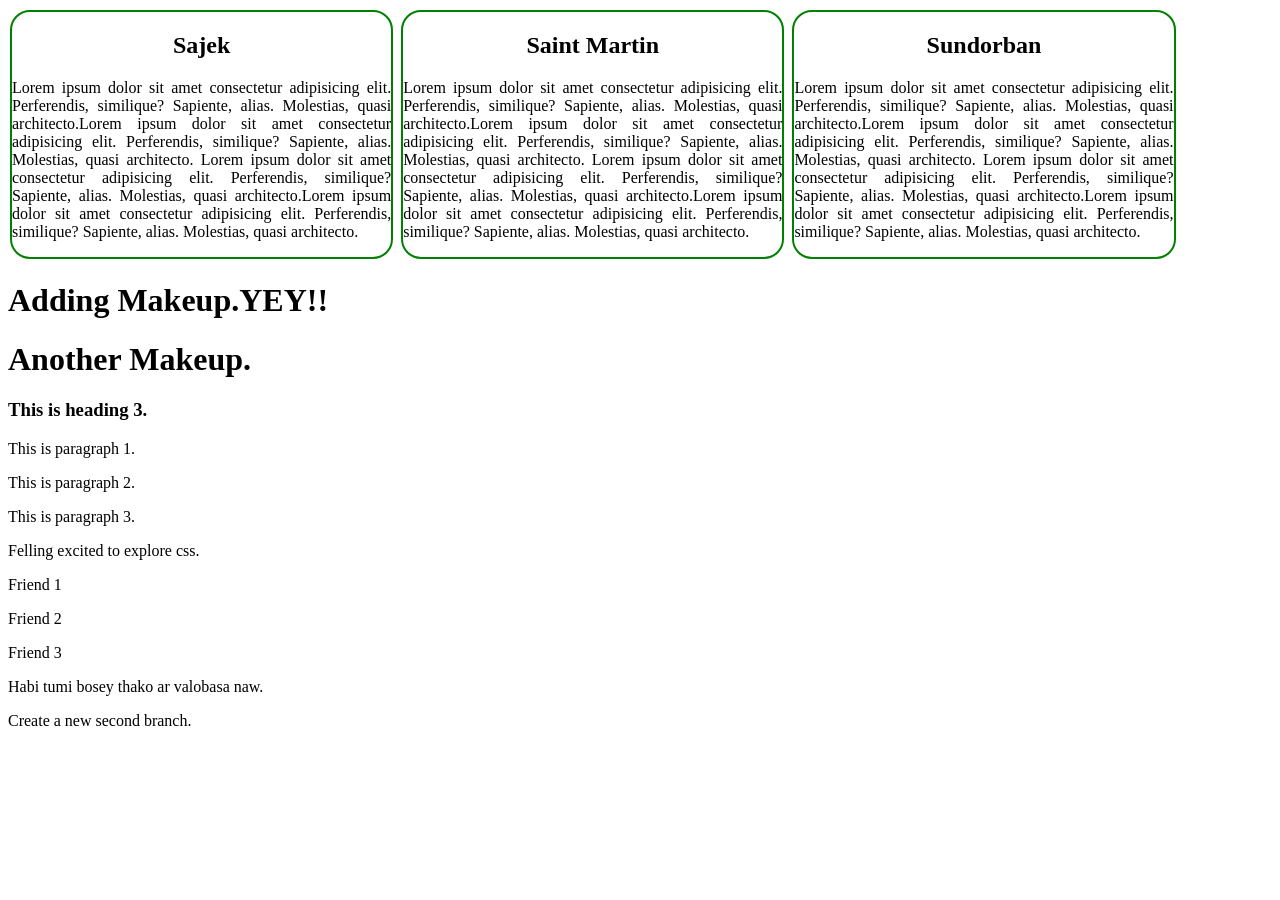
<file: index.html>
<!DOCTYPE html>
<html lang="en">
  <head>
    <meta charset="UTF-8" />
    <meta http-equiv="X-UA-Compatible" content="IE=edge" />
    <meta name="viewport" content="width=device-width, initial-scale=1.0" />
    <title>CSS - Cascading Style Sheets</title>
    <link rel="stylesheet" href="style.css" />
    <style>
      /* h1 {
        color: chartreuse;
        background-color: chocolate;
        height: 2em;
        width: 75%;
      }
      p {
        color: aqua;
        font-size: 20px;
        font-weight: 700;
        font-family: "Franklin Gothic Medium", "Arial Narrow", Arial, sans-serif;
      }

      #birthday {
        color: darkgreen;
        font-size: 40px;
      }
      .friend {
        color: coral;
        background-color: greenyellow;
      }
      h1.friend {
        font-family: "Trebuchet MS", "Lucida Sans Unicode", "Lucida Grande",
          "Lucida Sans", Arial, sans-serif;
        background-color: blue;
      }
      .romantic {
        color: red;
      }
      .blog {
        background-color: lightcoral;
      } */
    </style>
  </head>
  <body>
    <div class="blog">
      <h2>Sajek</h2>
      <p>
        Lorem ipsum dolor sit amet consectetur adipisicing elit. Perferendis,
        similique? Sapiente, alias. Molestias, quasi architecto.Lorem ipsum
        dolor sit amet consectetur adipisicing elit. Perferendis, similique?
        Sapiente, alias. Molestias, quasi architecto. Lorem ipsum dolor sit amet
        consectetur adipisicing elit. Perferendis, similique? Sapiente, alias.
        Molestias, quasi architecto.Lorem ipsum dolor sit amet consectetur
        adipisicing elit. Perferendis, similique? Sapiente, alias. Molestias,
        quasi architecto.
      </p>
    </div>

    <div class="blog">
      <h2>Saint Martin</h2>
      <p>
        Lorem ipsum dolor sit amet consectetur adipisicing elit. Perferendis,
        similique? Sapiente, alias. Molestias, quasi architecto.Lorem ipsum
        dolor sit amet consectetur adipisicing elit. Perferendis, similique?
        Sapiente, alias. Molestias, quasi architecto. Lorem ipsum dolor sit amet
        consectetur adipisicing elit. Perferendis, similique? Sapiente, alias.
        Molestias, quasi architecto.Lorem ipsum dolor sit amet consectetur
        adipisicing elit. Perferendis, similique? Sapiente, alias. Molestias,
        quasi architecto.
      </p>
    </div>

    <div class="blog">
      <h2>Sundorban</h2>
      <p>
        Lorem ipsum dolor sit amet consectetur adipisicing elit. Perferendis,
        similique? Sapiente, alias. Molestias, quasi architecto.Lorem ipsum
        dolor sit amet consectetur adipisicing elit. Perferendis, similique?
        Sapiente, alias. Molestias, quasi architecto. Lorem ipsum dolor sit amet
        consectetur adipisicing elit. Perferendis, similique? Sapiente, alias.
        Molestias, quasi architecto.Lorem ipsum dolor sit amet consectetur
        adipisicing elit. Perferendis, similique? Sapiente, alias. Molestias,
        quasi architecto.
      </p>
    </div>
    <h1 class="friend">Adding Makeup.YEY!!</h1>
    <h1>Another Makeup.</h1>
    <h3>This is heading 3.</h3>
    <p>This is paragraph 1.</p>
    <p>This is paragraph 2.</p>
    <p>This is paragraph 3.</p>
    <p id="birthday" class="friend">Felling excited to explore css.</p>
    <p class="friend">Friend 1</p>
    <p class="friend">Friend 2</p>
    <p class="friend">Friend 3</p>
    <p>Habi tumi bosey thako ar <span class="romantic">valobasa</span> naw.</p>
    <p>Create a new second branch.</p>
  </body>
</html>
</file>
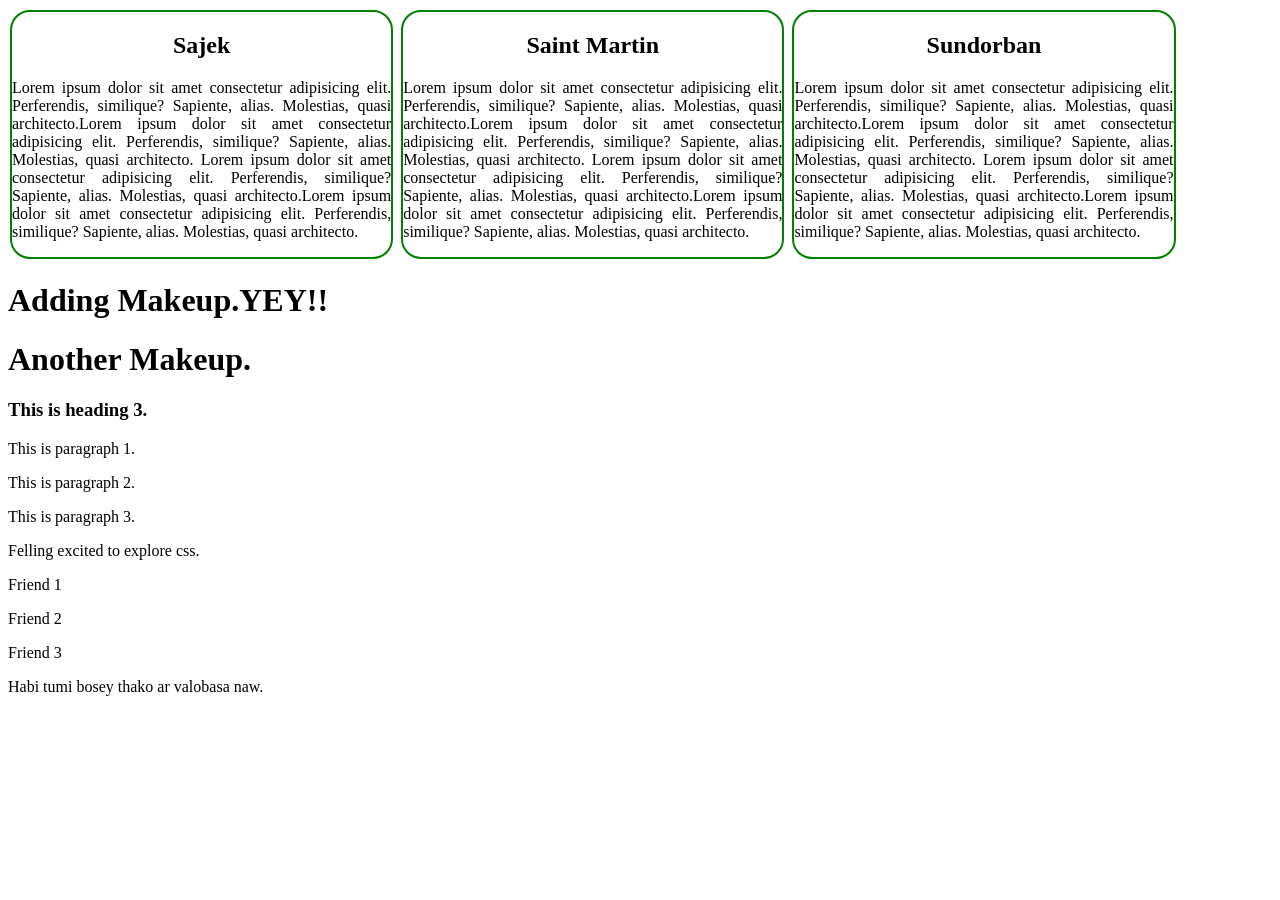
<file: css/index.html>
<!DOCTYPE html>
<html lang="en">
  <head>
    <meta charset="UTF-8" />
    <meta http-equiv="X-UA-Compatible" content="IE=edge" />
    <meta name="viewport" content="width=device-width, initial-scale=1.0" />
    <title>CSS - Cascading Style Sheets</title>
    <link rel="stylesheet" href="style.css" />
    <style>
      /* h1 {
        color: chartreuse;
        background-color: chocolate;
        height: 2em;
        width: 75%;
      }
      p {
        color: aqua;
        font-size: 20px;
        font-weight: 700;
        font-family: "Franklin Gothic Medium", "Arial Narrow", Arial, sans-serif;
      }

      #birthday {
        color: darkgreen;
        font-size: 40px;
      }
      .friend {
        color: coral;
        background-color: greenyellow;
      }
      h1.friend {
        font-family: "Trebuchet MS", "Lucida Sans Unicode", "Lucida Grande",
          "Lucida Sans", Arial, sans-serif;
        background-color: blue;
      }
      .romantic {
        color: red;
      }
      .blog {
        background-color: lightcoral;
      } */
    </style>
  </head>
  <body>
    <div class="blog">
      <h2>Sajek</h2>
      <p>
        Lorem ipsum dolor sit amet consectetur adipisicing elit. Perferendis,
        similique? Sapiente, alias. Molestias, quasi architecto.Lorem ipsum
        dolor sit amet consectetur adipisicing elit. Perferendis, similique?
        Sapiente, alias. Molestias, quasi architecto. Lorem ipsum dolor sit amet
        consectetur adipisicing elit. Perferendis, similique? Sapiente, alias.
        Molestias, quasi architecto.Lorem ipsum dolor sit amet consectetur
        adipisicing elit. Perferendis, similique? Sapiente, alias. Molestias,
        quasi architecto.
      </p>
    </div>

    <div class="blog">
      <h2>Saint Martin</h2>
      <p>
        Lorem ipsum dolor sit amet consectetur adipisicing elit. Perferendis,
        similique? Sapiente, alias. Molestias, quasi architecto.Lorem ipsum
        dolor sit amet consectetur adipisicing elit. Perferendis, similique?
        Sapiente, alias. Molestias, quasi architecto. Lorem ipsum dolor sit amet
        consectetur adipisicing elit. Perferendis, similique? Sapiente, alias.
        Molestias, quasi architecto.Lorem ipsum dolor sit amet consectetur
        adipisicing elit. Perferendis, similique? Sapiente, alias. Molestias,
        quasi architecto.
      </p>
    </div>

    <div class="blog">
      <h2>Sundorban</h2>
      <p>
        Lorem ipsum dolor sit amet consectetur adipisicing elit. Perferendis,
        similique? Sapiente, alias. Molestias, quasi architecto.Lorem ipsum
        dolor sit amet consectetur adipisicing elit. Perferendis, similique?
        Sapiente, alias. Molestias, quasi architecto. Lorem ipsum dolor sit amet
        consectetur adipisicing elit. Perferendis, similique? Sapiente, alias.
        Molestias, quasi architecto.Lorem ipsum dolor sit amet consectetur
        adipisicing elit. Perferendis, similique? Sapiente, alias. Molestias,
        quasi architecto.
      </p>
    </div>
    <h1 class="friend">Adding Makeup.YEY!!</h1>
    <h1>Another Makeup.</h1>
    <h3>This is heading 3.</h3>
    <p>This is paragraph 1.</p>
    <p>This is paragraph 2.</p>
    <p>This is paragraph 3.</p>
    <p id="birthday" class="friend">Felling excited to explore css.</p>
    <p class="friend">Friend 1</p>
    <p class="friend">Friend 2</p>
    <p class="friend">Friend 3</p>
    <p>Habi tumi bosey thako ar <span class="romantic">valobasa</span> naw.</p>
  </body>
</html>
</file>
<file: style.css>
.blog {
    border: 2px solid green;
    border-radius: 20px;
    margin: 2px;
    width: 30%;
    display: inline-block;
  }
  h2{
      text-align: center;
  }
  p{
      text-align: justify;
  }
</file>
<file: css/style.css>
.blog {
    border: 2px solid green;
    border-radius: 20px;
    margin: 2px;
    width: 30%;
    display: inline-block;
  }
  h2{
      text-align: center;
  }
  p{
      text-align: justify;
  }
</file>
